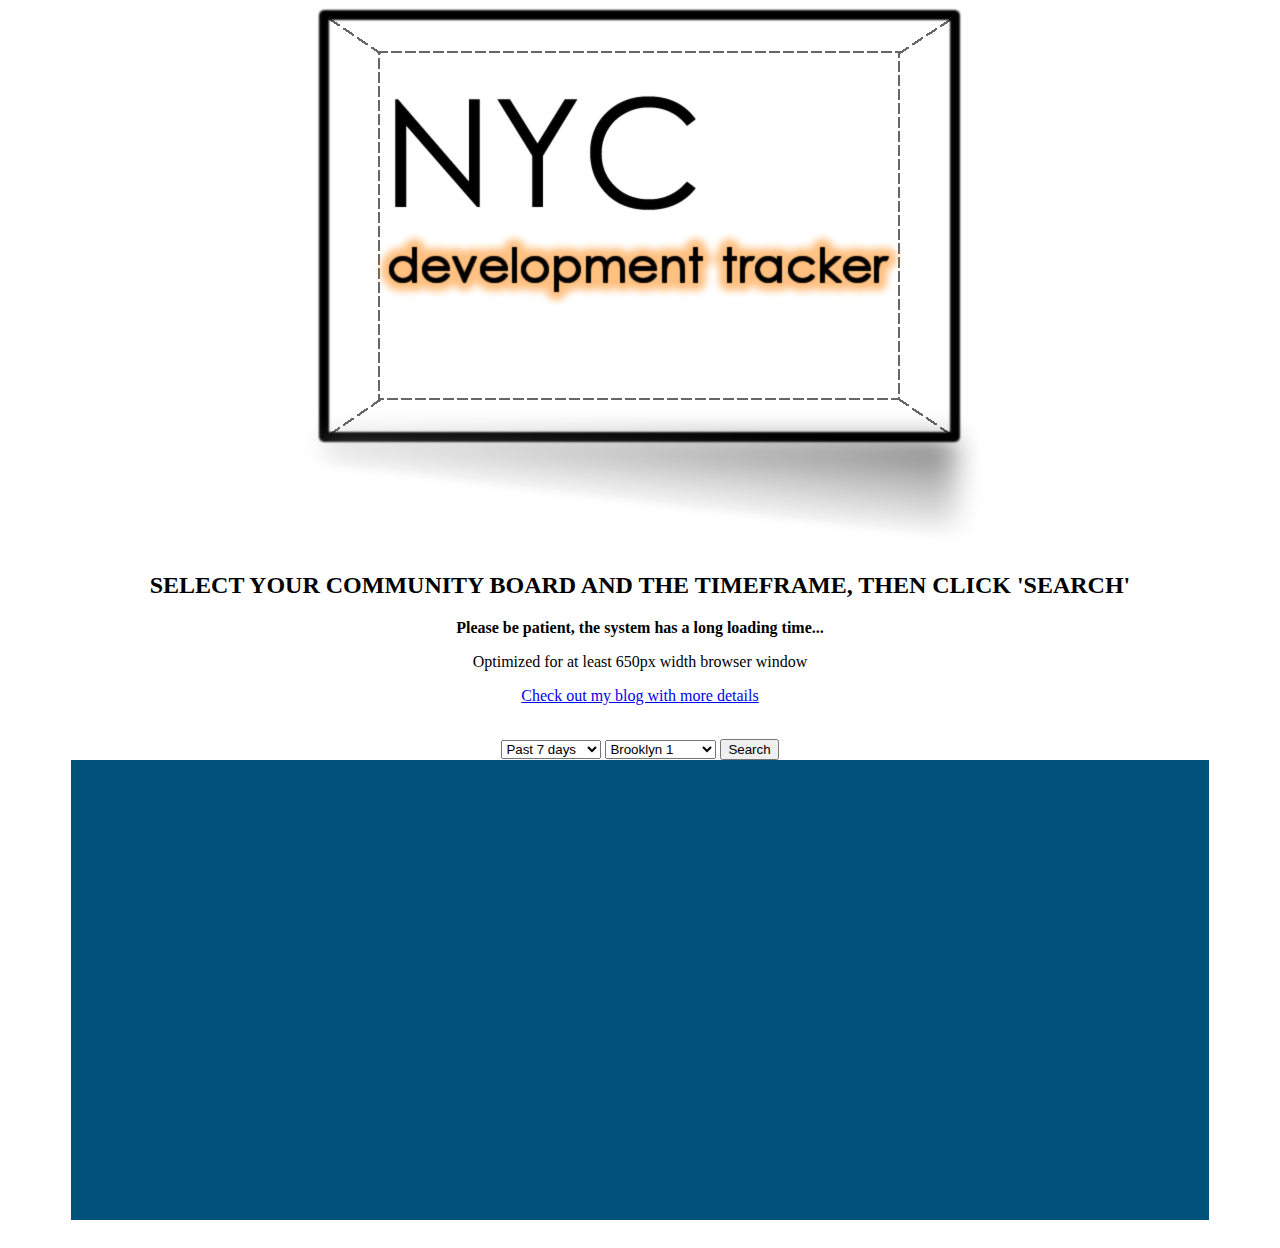
<file: old/index.html>
<!doctype html>
<html lang="en-US">

<head>
	<meta charset="UTF-8">
	<title>NYC Development Tracker Map - by Peter Kowalewska</title>
	<link rel="stylesheet" href="styles.css" />
	<link rel="stylesheet" href="http://cdn.leafletjs.com/leaflet-0.7.3/leaflet.css" />
	<script src="https://ajax.googleapis.com/ajax/libs/jquery/2.1.3/jquery.min.js"></script>
  	<script src="http://cdn.leafletjs.com/leaflet-0.7.3/leaflet.js"></script>
	

</head>

<body>
	<div class="container">
	
	<div class="header">
	<img src="./img/logo_large.png" style="max-width:100%">
	</div>
	
	<div class="instructions">
		<h2>SELECT YOUR COMMUNITY BOARD AND THE TIMEFRAME, THEN CLICK 'SEARCH'</h2>
	<p style= "color:black;"><b> Please be patient, the system has a long loading time...</b></p>
	<p style= "color:black;"> Optimized for at least 650px width browser window </p>
	<p style= "color:block;"> <a href="https://peterkowalewska.wordpress.com/2015/03/24/nyc-development-tracker-goes-live/"> Check out my blog with more details </a> </p></br>
	
		<select id="timeFrame">
			<option value="oneWeekAgo">Past 7 days</option>
			<option value="thirtyDaysAgo">Past 30 days</option>
			<!-- <option value="2014">Year 2014</option>
			<option value="2013">Year 2013</option> -->
		</select>
		<select id="CB">
			<option value="301">Brooklyn 1</option>
			<option value="302">Brooklyn 2</option>
			<option value="303">Brooklyn 3</option>
			<option value="304">Brooklyn 4</option>
			<option value="305">Brooklyn 5</option>
			<option value="306">Brooklyn 6</option>
			<option value="307">Brooklyn 7</option>
			<option value="308">Brooklyn 8</option>
			<option value="309">Brooklyn 9</option>
			<option value="310">Brooklyn 10</option>
			<option value="311">Brooklyn 11</option>
			<option value="312">Brooklyn 12</option>
			<option value="313">Brooklyn 13</option>
			<option value="314">Brooklyn 14</option>
			<option value="315">Brooklyn 15</option>
			<option value="316">Brooklyn 16</option>
			<option value="317">Brooklyn 17</option>
			<option value="318">Brooklyn 18</option>
			<option value="201">Bronx 1</option>
			<option value="202">Bronx 2</option>
			<option value="203">Bronx 3</option>
			<option value="204">Bronx 4</option>
			<option value="205">Bronx 5</option>
			<option value="206">Bronx 6</option>
			<option value="207">Bronx 7</option>
			<option value="208">Bronx 8</option>
			<option value="209">Bronx 9</option>
			<option value="210">Bronx 10</option>
			<option value="211">Bronx 11</option>
			<option value="212">Bronx 12</option>
			<option value="101">Manhattan 1</option>
			<option value="102">Manhattan 2</option>
			<option value="103">Manhattan 3</option>
			<option value="104">Manhattan 4</option>
			<option value="105">Manhattan 5</option>
			<option value="106">Manhattan 6</option>
			<option value="107">Manhattan 7</option>
			<option value="108">Manhattan 8</option>
			<option value="109">Manhattan 9</option>
			<option value="110">Manhattan 10</option>
			<option value="111">Manhattan 11</option>
			<option value="112">Manhattan 12</option>
			<option value="401">Queens 1</option>
			<option value="402">Queens 2</option>
			<option value="403">Queens 3</option>
			<option value="404">Queens 4</option>
			<option value="405">Queens 5</option>
			<option value="406">Queens 6</option>
			<option value="407">Queens 7</option>
			<option value="408">Queens 8</option>
			<option value="409">Queens 9</option>
			<option value="410">Queens 10</option>
			<option value="411">Queens 11</option>
			<option value="412">Queens 12</option>
			<option value="413">Queens 13</option>
			<option value="414">Queens 14</option>
			<option value="501">Staten Island 1</option>
			<option value="502">Staten Island 2</option>
			<option value="503">Staten Island 3</option>
		</select>
		<button type="button" class="request" id="get">Search</button>

	</div>
	<!-- map here -->
	<div id="map"></div>
		  
	<!-- data table -->
	<div class="data" align="center">
		<table id="results"></table>
	</div>
	
</body>

	<footer></footer>

<!-- start javascript -->

	<script type="text/javascript">
	<!-- start map -->
	
		//map constraints and source variables defined
		var mapSouthWest = L.latLng(40.4584, -74.3253),
			mapNorthEast = L.latLng(40.9560, -73.6359),
			
			map = L.map('map', {
			center: [40.7160,-73.9668],
			zoom: 10,
			scrollWheelZoom: false,
			maxBounds: L.latLngBounds(mapSouthWest, mapNorthEast)
			}),
			
			nyctiles = L.tileLayer('https://{s}.tiles.mapbox.com/v4/pkowalewska.pr2zkzat/{z}/{x}/{y}.png?access_token=pk.eyJ1IjoicGtvd2FsZXdza2EiLCJhIjoiVlA4OWppUSJ9.7DKdzaimbqynuqBaOHYc7Q', {
			minZoom: 10,
			maxZoom: 15
		});
		
		//construct the map
		nyctiles.addTo(map);

	</script>
	<!-- end map -->  

	<!-- this is the selection filter -->
	<script type="text/javascript">

	<!-- data load  -->
$(function (){
		// define the table
		$results = $('#results');

		// when a selection is made, populate the appropriate table
		$('.instructions .request').on('click', function(selectedArea){
		
		var area = $('#CB').val();
		
		// get the boro name for api call from the CB number
		var apiBoro = '';
		var boroNum = area[0]
		switch(boroNum){
			case "1":
				apiBoro = 'man';
				break;
			case "2":
				apiBoro = 'brx';
				break;
			case "3":
				apiBoro = 'brk';
				break;
			case "4":
				apiBoro = 'qns';
				break;
			case "5":
				apiBoro = 'si';
				break;
			
		}

		// clear table and map, set the header rows
		var headerRow = '<thead>'
						+'<th>Address</th>'
						+'<th>Owner</th>'
						+'<th>BIN</th>'
						+'<th># of Jobs</th>'
						+'<th>Last Job Date</th>'
						+'</thead>';
		$results.empty();
		$results.append(headerRow);
		

		// set up the arrays to generate the table
		var entries = [];
			entryAddr = [];
			jobDetails = [];
			jobNumbers = [];
			jobNumCount = [];
			jobLatestDate = [];
			bblList = [];
			xCoord = [];
			yCoord = [];

			// set up dates
	var timeFrame = $('#timeFrame').val();
		time = '';
		today = new Date();
		thisYear = today.getFullYear();
		sevenDays = today - 1000 * 60 * 60 * 24 * 7;
		oneWeekAgo = new Date(sevenDays);
		thirtyDays = today - 1000 * 60 * 60 * 24 * 30;
		thirtyDaysAgo = new Date(thirtyDays);
					
	// function to get correct date format	
	var formatDate = function(date){
		var dd = date.getDate();
		var mm = date.getMonth()+1; //January is 0!
		var yyyy = date.getFullYear();
	
		if(dd<10) {
			dd='0'+dd
		} 
		if(mm<10) {
			mm='0'+mm
		} 
		formattedDate = mm+'/'+dd+'/'+yyyy;
		return formattedDate;
	};
	// function to clean the date for selected timeframe
	// call on this function to get the timeframe as well
		if(timeFrame == "oneWeekAgo" || timeFrame == "thirtyDaysAgo"){
			var earliestDate = formatDate(today);
		}
		switch(timeFrame){
		case "oneWeekAgo":
			var latestDate = formatDate(oneWeekAgo);
			break;
		case "thirtyDaysAgo":
			var latestDate = formatDate(thirtyDaysAgo);
			break;
		case "2014":
			var latestDate = '01/01/2014';
				earliestDate = '12/31/2014';
			break;		
		case "2013":
			var latestDate = '01/01/2013';
				earliestDate = '12/31/2013';
			break;	
		default:
			alert("Timeframe not specified!");
			break;
		}
		var apiDate = "&$where=latest_action_date <= '"+earliestDate+"' AND latest_action_date >= '"+latestDate+"'";
	// now call on getTime() to get the date portion of the API url
		
// function to get permits, called at the end
var getPermitsFiled = function(){
	
	// generate API request URL
	// with date should look like this: 
	// https://data.cityofnewyork.us/resource/ic3t-wcy2.json?$order=:id DESC&$where=latest_action_date >= 'earliest_date' AND latest_action_date <= 'latest_date'
	// dates should be in mm/dd/yyyy format; date is a string, so it must be contained in (preferably double) quotes
	// the final API request URL should look like this:
	// https://data.cityofnewyork.us/resource/ic3t-wcy2.json?$order=:id DESC&community___board='###'&$where=latest_action_date >= 'earliest_date' AND latest_action_date <= 'latest_date'
	var apiGet = "https://data.cityofnewyork.us/resource/ic3t-wcy2.json?$order=:id DESC&community___board='"+area+"'"+apiDate;
		
	//get JSON and populate rest of table
	$.getJSON(apiGet, function(data) {	
		// cycle through each item
		$.each(data, function(i, e){
		
			// set the variables first
			var bin = e.bin__;
				binURL = 'http://a810-bisweb.nyc.gov/bisweb/PropertyProfileOverviewServlet?bin='+bin;
				binLink = '<a href="'+binURL+'" target="_blank">'+bin+'</a>';
				
				block = e.block;
				lot0 = e.lot;
				lot = lot0.substring(1);
				borough = e.borough;
				boro = area[0];
				bbl = boro+block+lot;
				
				house = e.house__;
				street = e.street_name;
				city = e.city_;
				zip = e.zip;
				address = house+' '+street;
				
				jobNum = e.job__;
				docNum = e.doc__;
				jobStatus = e.job_status;
				jobType = e.job_type;
				jobDescrp = e.job_description;
				jobStatDescrp = e.job_status_descrp;
				jobLatestActionDate = e.latest_action_date;
				jobURL = 'http://a810-bisweb.nyc.gov/bisweb/JobsQueryByNumberServlet?passdocnumber='+docNum+'&passjobnumber='+jobNum;
				jobLink = '<a href="'+jobURL+'" target="_blank">'+jobNum+'</a>'

				// owners can be private or businesses; only non-private owner names should show
				// this function will display business names where applicable and "Private Owner" where appropriate
				var findOwnerType = function (){
				owner = e.owner_s_business_name;
					if(owner == "N/A" || owner == "NA" || owner == "NONE" || owner == "NOT APPLICABLE" || owner == "N/AS" || owner == "-" || owner == "."){
						return owner = '<p title="Private owner names are not displayed for privacy concerns." style= "margin:0px; color:red; cursor:help">Private Owner</p>';
					}
					
				};
				// call on the previous function
				findOwnerType();
				
			// get the location of the BIN in the 'entries' array
			var entryLocation = $.inArray(bin, entries);
			
						
			// function to add Job Numbers to array without duplicates
			var addJobs = function (jobNumber){
				if($.inArray(jobNumber, jobNumbers) == -1){ 
				jobNumbers.push(jobNumber);
				}
			};
			
			// style the data rows here
			var buildingLocation = '<tbody class="entry" id="'+bin+'">'
									+'<tr class="location">'
									+'<td class="add">'+address+'</td>'
									+'<td class="owner">'+owner+'</td>'
									+'<td class="bin">'+binLink+'</td>'
									+'<td class="count"><span class="count"></span></td>'
									+'<td class="latestDate"><span class="latestDate"></span></td>'+
									'</tr>';
			var locationDetail = '<tr class="locationDetail">'
								+'<td colspan="5"><b>BBL:</b> '+bbl+'</td>'
								+'</tr>';
			var jobDetail = '<tr class="detail">'
							+'<td colspan="5">'
							+'<div class="detail">'
							+'<p>'+jobLink+'</p>'
							+'<p>'+jobDescrp+'</p>'
							+'</div></td></tr>';
							
	// dealing with SOCRATA bullcrap: now we have to make sure only the years that we need show up, since the query request is limited and weird
	// 01/01/2014
	if(timeFrame == "oneWeekAgo" && jobLatestActionDate.substring(6) == thisYear){
			// check whether BIN exists in array or not -- important, since all indexing relies on this conditional
			// if BIN does not exist in array
			if($.inArray(bin, entries) == -1){
				// add this BIN to array
				entries.push(bin);
		
				// add the entry to the array
				var firstEntry = buildingLocation + locationDetail + jobDetail;
				jobDetails.push(firstEntry);
				
				addJobs(jobNum);
				bblList.push(bbl);
				jobNumCount.push(1);
				entryAddr.push(address);
				jobLatestDate.push(jobLatestActionDate);
				
				}
			// if BIN does exist in array
			else{
				// get string in 'jobDetails' array, add new row, and update array
				var updateEntry = jobDetails[entryLocation]+jobDetail;
				
				jobDetails[entryLocation] = updateEntry;
				addJobs(jobNum);
				
				// increment the jobNumCount array
				var currentCount = jobNumCount[entryLocation];
				var updatedCount = currentCount + 1;
				jobNumCount[entryLocation] = updatedCount;
				};				
		}else if(timeFrame == "thirtyDaysAgo" && jobLatestActionDate.substring(6) == thisYear){
		// check whether BIN exists in array or not -- important, since all indexing relies on this conditional
			// if BIN does not exist in array
			if($.inArray(bin, entries) == -1){
				// add this BIN to array
				entries.push(bin);
		
				// add the entry to the array
				var firstEntry = buildingLocation + locationDetail + jobDetail;
				jobDetails.push(firstEntry);
				
				addJobs(jobNum);
				bblList.push(bbl);
				jobNumCount.push(1);
				entryAddr.push(address);
				jobLatestDate.push(jobLatestActionDate);
				
				}
			// if BIN does exist in array
			else{
				// get string in 'jobDetails' array, add new row, and update array
				var updateEntry = jobDetails[entryLocation]+jobDetail;
				
				jobDetails[entryLocation] = updateEntry;
				addJobs(jobNum);
				
				// increment the jobNumCount array
				var currentCount = jobNumCount[entryLocation];
				var updatedCount = currentCount + 1;
				jobNumCount[entryLocation] = updatedCount;
				};
		}else if(timeFrame == jobLatestActionDate.substring(6)){
		// check whether BIN exists in array or not -- important, since all indexing relies on this conditional
			// if BIN does not exist in array
			if($.inArray(bin, entries) == -1){
				// add this BIN to array
				entries.push(bin);
		
				// add the entry to the array
				var firstEntry = buildingLocation + locationDetail + jobDetail;
				jobDetails.push(firstEntry);
				
				addJobs(jobNum);
				bblList.push(bbl);
				jobNumCount.push(1);
				entryAddr.push(address);
				jobLatestDate.push(jobLatestActionDate);
				
				}
			// if BIN does exist in array
			else{
				// get string in 'jobDetails' array, add new row, and update array
				var updateEntry = jobDetails[entryLocation]+jobDetail;
				
				jobDetails[entryLocation] = updateEntry;
				addJobs(jobNum);
				
				// increment the jobNumCount array
				var currentCount = jobNumCount[entryLocation];
				var updatedCount = currentCount + 1;
				jobNumCount[entryLocation] = updatedCount;
				};
		};
		}); // .each row function ends
		
		// add the entries array to the table
		$results.append(jobDetails);		
	
		// put the jobNumCount value into the span 
		for (i = 0; i < entries.length; i++){
			var count = jobNumCount[i];
			$('span.count').eq(i).text(count);
		};	
		
		// put the latest job date into the span
		for (i = 0; i < entries.length; i++){
			var date = jobLatestDate[i];
			$('span.latestDate').eq(i).text(date);
		};	
		
		// hide details rows
		$('.location').nextUntil('.location').hide();		
	
	// function to get coordinates from the BBL list

		var getCoordinates = function(){
			
			// this is the function to get coordinates from CartoDB
			var sqlQuery = function(bbl, address){
						
				var sql_statement = 'SELECT x, y FROM ' + apiBoro + '_xywsg WHERE bbl='+bbl;
				var account = 'peterhunter';
				$.getJSON('http://'+account+'.cartodb.com/api/v2/sql/?q='+sql_statement, function(data) {
					$.each(data.rows, function(key, val) {
						var x = val.x;
						var y = val.y;
						var marker = L.marker([y, x]).addTo(map);
							marker.bindPopup("<b>Address:</b><br>"+address);
					});
				});
			};
			
			// this loops through the bblList array, carrying out the function on each item
			for(i=0; i<bblList.length; i++){
				var bbl = bblList[i];
					address = entryAddr[i];
				sqlQuery(bbl, address);
			};	
		};

//call getCoordinates from here
	
	getCoordinates();
	
	
	});
	// below here will fire asynchronously
};
// call getPermitsFiled beyond here
	getPermitsFiled();
	

});
// end onClick

	//expand selections
	$results.delegate('.location', 'click', function(){
			$(this).toggleClass('firstline_selected');
		   	$(this).nextUntil('tbody').slideToggle(100, function(){
			});
		});

	// if the getJSON request fails:
	$(document).ajaxError(function(){
		alert("The data source is unavailable! Please try again later!");
	}); 
});
	<!-- end data load -->
</script>	
<!-- end javascript -->

  </div> 
<!-- ends container -->


</body>

</html>
</file>
<file: old/styles.css>
@charset "utf-8";
/* CSS Document */

/* applies to all of the page */
.container { 
	background-color:#FFF;
	color:black; 
	margin:auto; 
	text-align: center; 
	width:90%; 
}
	

.instructions {
	max-width: 100%;
}

#map { 
	background-color:#00527a;
	clear:both;
	color:black;
	float:left; 
	height:450px; 
	margin:auto; 
	padding-bottom:10px; 
	position:relative; 
	text-align:left; 
	width:100%; 
}

/* data table */
.data {
	color: black;
	clear:both; 
	margin:auto; 
	position:relative; 
	padding-bottom: 20px;
}

/* these are all the styles that go with the table */
#results{
border-collapse: collapse;
}
thead{
background-color: #FFAD33;
font-size:1.4em;
padding: 0px;
border: 2px;
border-style: dashed;
}

thead th{
padding-left: 2px;
padding-right: 2px;

}
.entry { border: 0px; padding-left: 10px; }

tr.location { 
background-color:#FFC670; 
cursor:pointer; 
}
tr.location:hover {
background-color:#FFF;
}

tr.locationDetail{
background-color:#FFC670;

}
tr.detail {
background-color:#FFF;
}

div.detail{  }
div.detail p{ margin:5px; }

td.count { text-align: center;}

tr.location  a { color:#000;}
tr.location  a:hover {color: #FFF;}
tr.location a:visited { color: #000;}

/*
td.add
td.owner
td.bin
span.count
span.filing

*/
</file>
